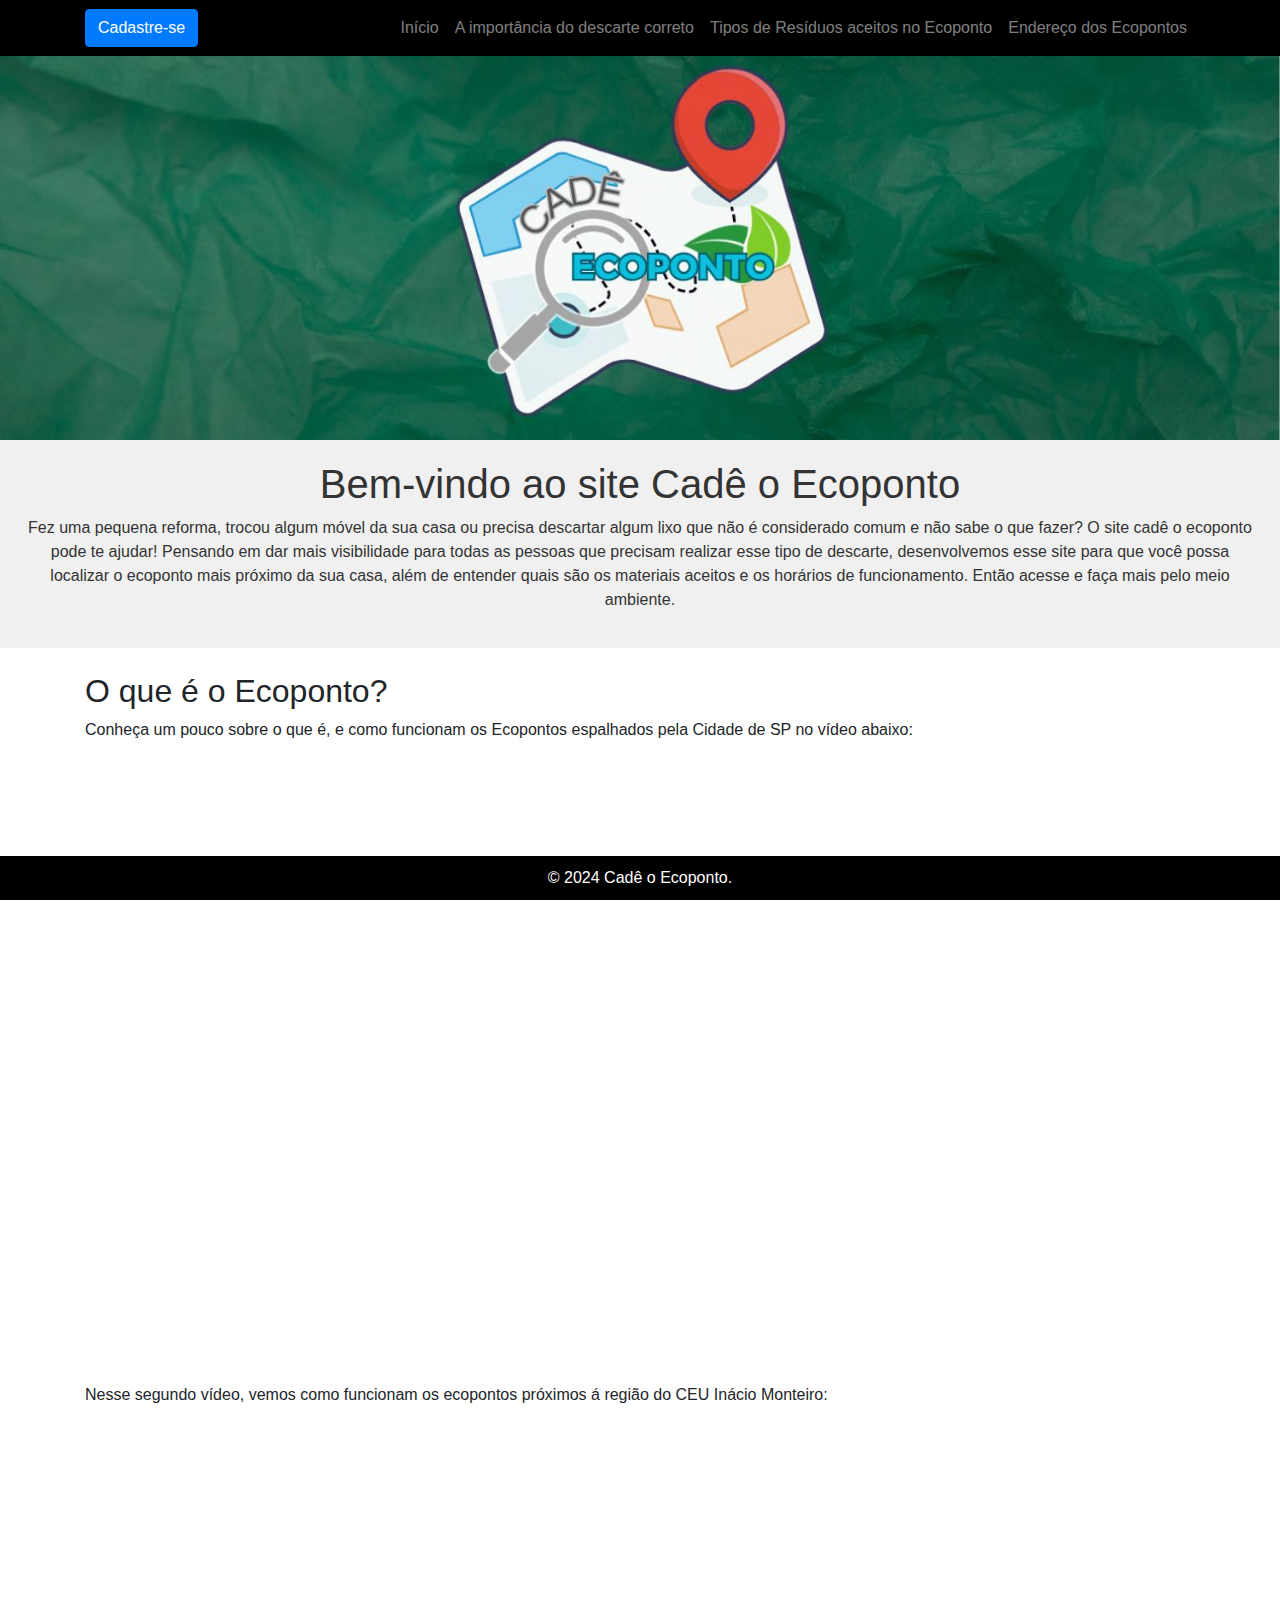
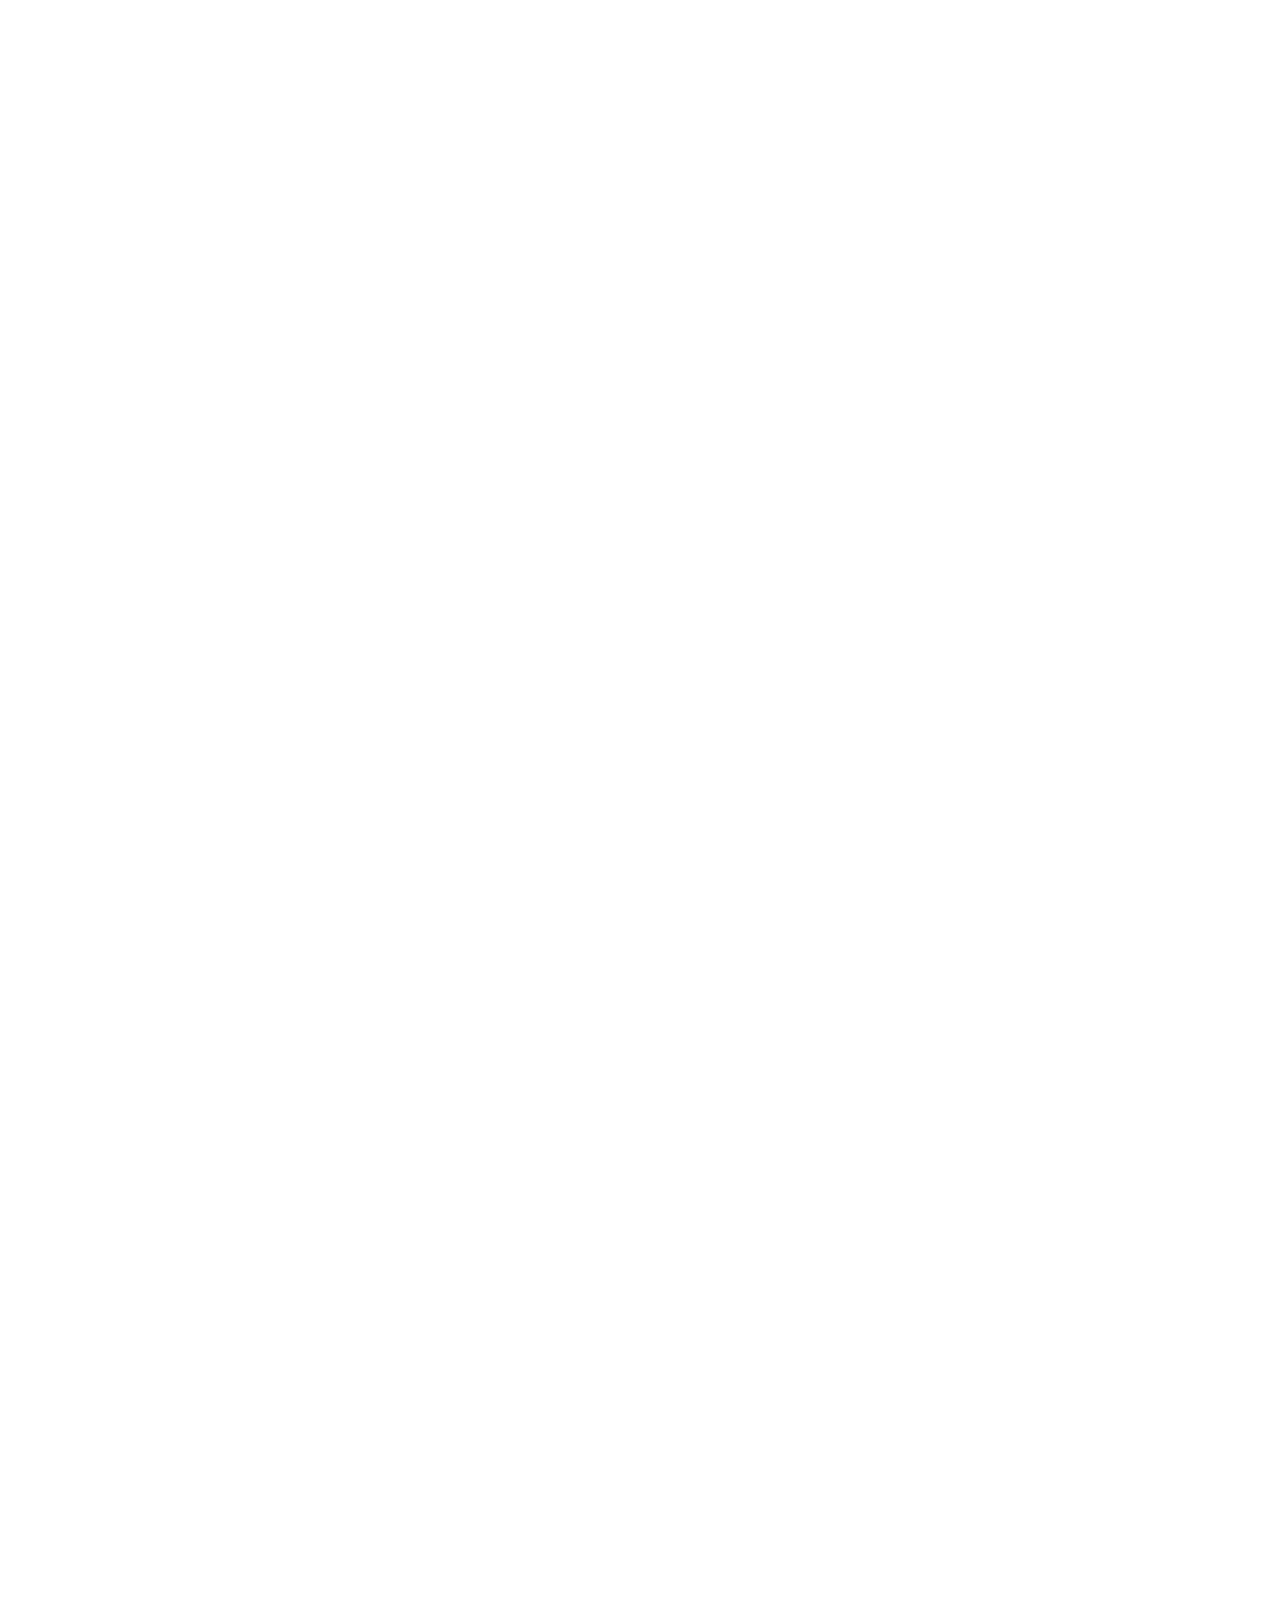
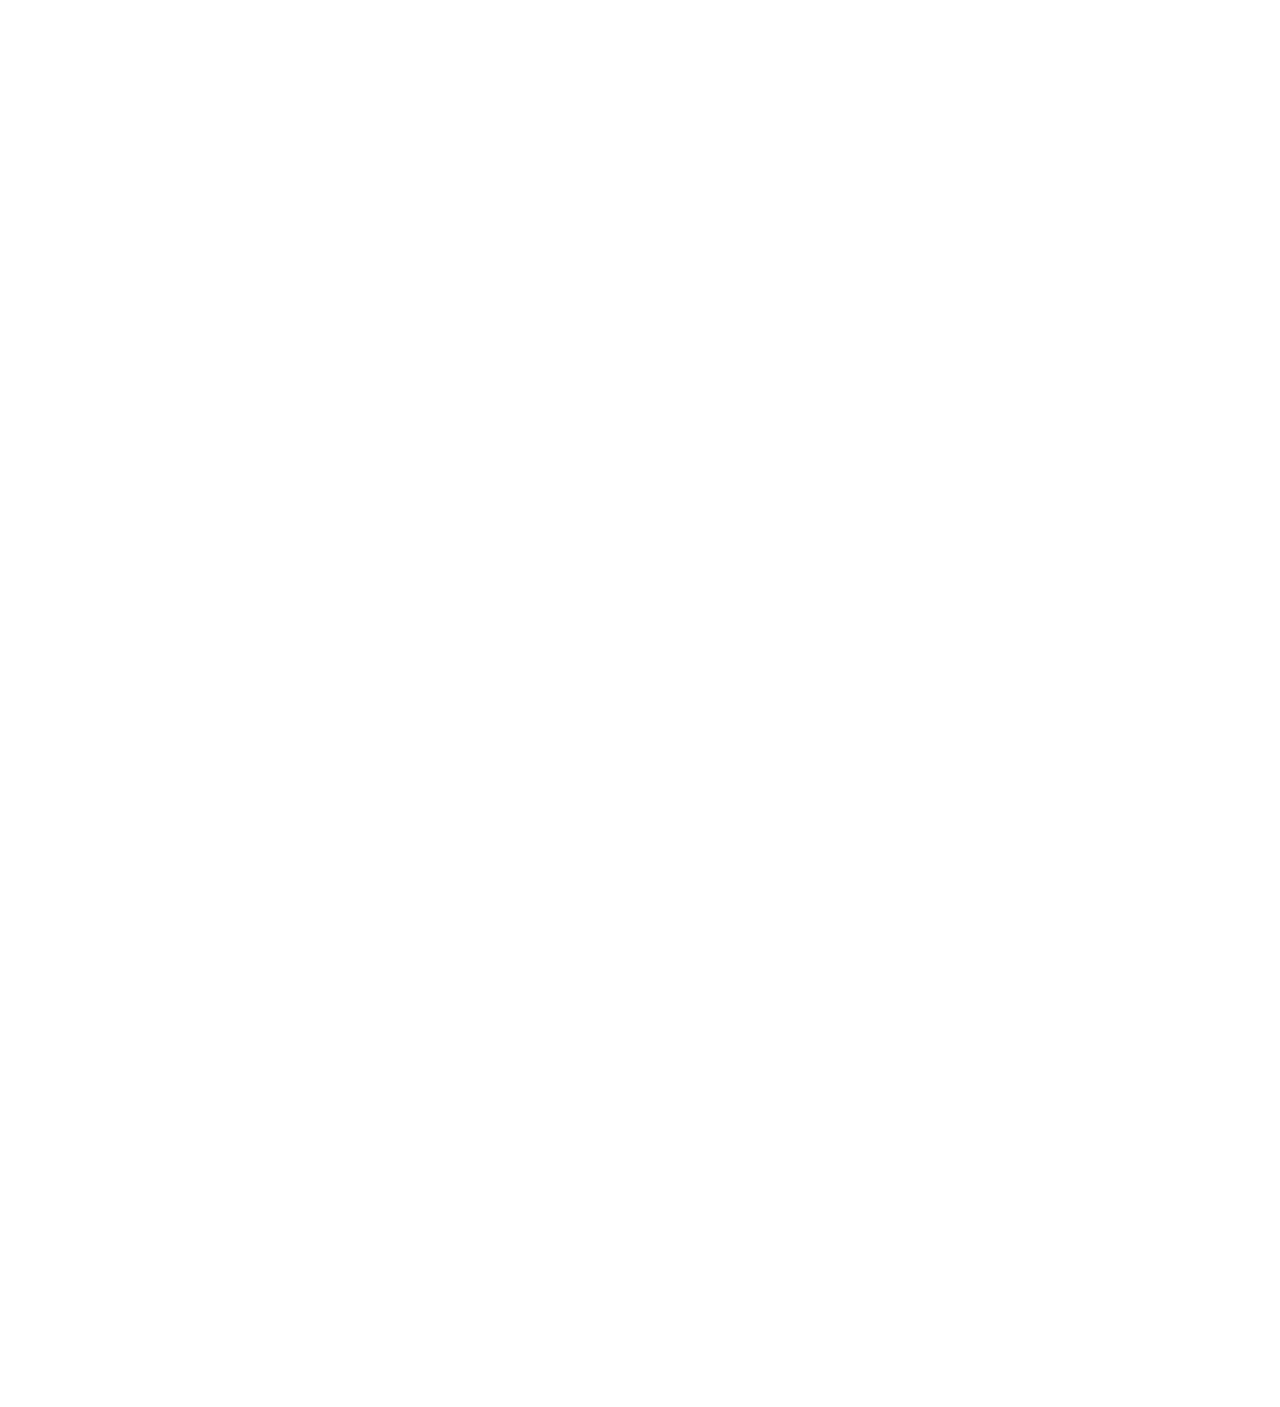
<file: index.html>
<!DOCTYPE html>
<html lang="pt-br">
<head>
    <meta charset="UTF-8">
    <meta name="viewport" content="width=device-width, initial-scale=1.0">
    <title>Cadê o Ecoponto</title>
    <!-- Bootstrap CSS -->
    <link rel="stylesheet" href="https://stackpath.bootstrapcdn.com/bootstrap/4.5.2/css/bootstrap.min.css">
    <link rel="stylesheet" href="style.css">
    <script src="https://code.jquery.com/jquery-3.6.0.min.js"></script>
    <style>
    @media only screen and (min-width: 768px) {
        #content-wrap {
            margin-bottom: 5rem;
        }
    }
    @media only screen and (max-width: 600px) {
        #content-wrap {
            margin-bottom: 1rem;
        }
    }
</style>
</head>
<body>
    <header style="background-color: black; color: white;">
        <nav class="navbar navbar-expand-lg navbar-dark">
            <div class="container">
                <a href="cadastro.html"><button id="inscreverBtn"
                        class="btn btn-primary ml-auto mr-2">Cadastre-se</button></a>
                <button class="navbar-toggler" type="button" data-toggle="collapse"
                    data-target="#navbarSupportedContent" aria-controls="navbarSupportedContent" aria-expanded="false"
                    aria-label="Toggle navigation">
                    <span class="navbar-toggler-icon"></span>
                </button>
                <div class="collapse navbar-collapse" id="navbarSupportedContent">
                    <ul class="navbar-nav ml-auto">
                        <li class="nav-item"><a class="nav-link" href="index.html">Início</a></li>
                        <li class="nav-item"><a class="nav-link" href="a_importancia_do_descarte_correto.html">A
                                importância do descarte correto</a></li>
                        <li class="nav-item"><a class="nav-link" href="tipos_de_Residuos_aceitos_no_Ecoponto.html">Tipos
                                de Resíduos aceitos no Ecoponto</a></li>
                        <li class="nav-item"><a class="nav-link" href="Endereco_dos_Ecopontos.html">Endereço dos
                                Ecopontos</a></li>
                    </ul>
                </div>
            </div>
        </nav>
    </header>
    <main class="main-content">
        <section class="carousel slide" data-ride="carousel">
            <!-- Conteúdo do carrossel -->
            <div class="carousel-inner" >
                <div class="carousel-item active">
                    <img src="imagens\banner 1.jpg"
                    alt="Banner 1" class="img-fluid">
                </div>
                <div class="carousel-item">
                    <img src="imagens\banner 2.jpg"
                    alt="Banner 2" class="img-fluid">
                </div>
                <div class="carousel-item">
                    <img src="imagens\banner 3.jpg"
                    alt="Banner 3" class="img-fluid">
                </div>
                <div class="carousel-item">
                    <img src="imagens\banner 4.jpg"
                    alt="Banner 4" class="img-fluid">
                </div>
            </div>
        </section>
        <section id="greeting" class="text-center">
            <!-- Conteúdo da saudação -->
            <h1>Bem-vindo ao site Cadê o Ecoponto</h1>
            <div>
            <p>Fez uma pequena reforma, trocou algum móvel da sua casa ou precisa descartar algum lixo que não é
                considerado comum e não sabe o que fazer?
                O site cadê o ecoponto pode te ajudar!
                Pensando em dar mais visibilidade para todas as pessoas que precisam realizar esse tipo de descarte,
                desenvolvemos esse site para que você possa localizar o ecoponto mais próximo da sua casa, além de
                entender quais são os materiais aceitos e os horários de funcionamento.
                Então acesse e faça mais pelo meio ambiente.</p>
            </div>
        </section>
        <div class="container">
            <h2 class="mt-4">O que é o Ecoponto?</h2>
            <p>Conheça um pouco sobre o que é, e como funcionam os Ecopontos espalhados pela Cidade de SP no vídeo
                abaixo:</p>
            <div class="embed-responsive embed-responsive-16by9">
                <iframe width="560" height="315" src="https://www.youtube.com/embed/qDLXRLqbjoA?si=mfwx0MCdvGoZeAEh"
                    title="YouTube video player" frameborder="0"
                    allow="accelerometer; autoplay; clipboard-write; encrypted-media; gyroscope; picture-in-picture; web-share"
                    referrerpolicy="strict-origin-when-cross-origin" allowfullscreen></iframe>
            </div>
            <p>Nesse segundo vídeo, vemos como funcionam os ecopontos próximos á região do CEU Inácio Monteiro:</p>
            <div class="embed-responsive embed-responsive-16by9">
                <iframe width="560" height="315" src="https://www.youtube.com/embed/1eZK_JkB4zo?si=kRwIAIYnZUvnXaVC"
                    title="YouTube video player" frameborder="0"
                    allow="accelerometer; autoplay; clipboard-write; encrypted-media; gyroscope; picture-in-picture; web-share"
                    referrerpolicy="strict-origin-when-cross-origin" allowfullscreen></iframe>
            </div>
            <div class="container">
            </div>
        </div>
    </main>
    <footer style="background-color: black; color: white; text-align: center; padding: 10px; position: fixed; bottom: 0; width: 100%;">
        &copy; 2024 Cadê o Ecoponto.
    </footer>
    <!-- Bootstrap JS and Custom JS -->
    <script src="https://code.jquery.com/jquery-3.5.1.slim.min.js"></script>
    <script src="https://cdn.jsdelivr.net/npm/@popperjs/core@2.9.3/dist/umd/popper.min.js"></script>
    <script src="https://stackpath.bootstrapcdn.com/bootstrap/4.5.2/js/bootstrap.min.js"></script>
    <script src="script.js"></script>
    <script>
        document.getElementById('inscreverBtn').addEventListener('click', function () {
            document.getElementById('formularioInscricao').style.display = 'block';
        });
    </script>
</body>
</html>
</file>
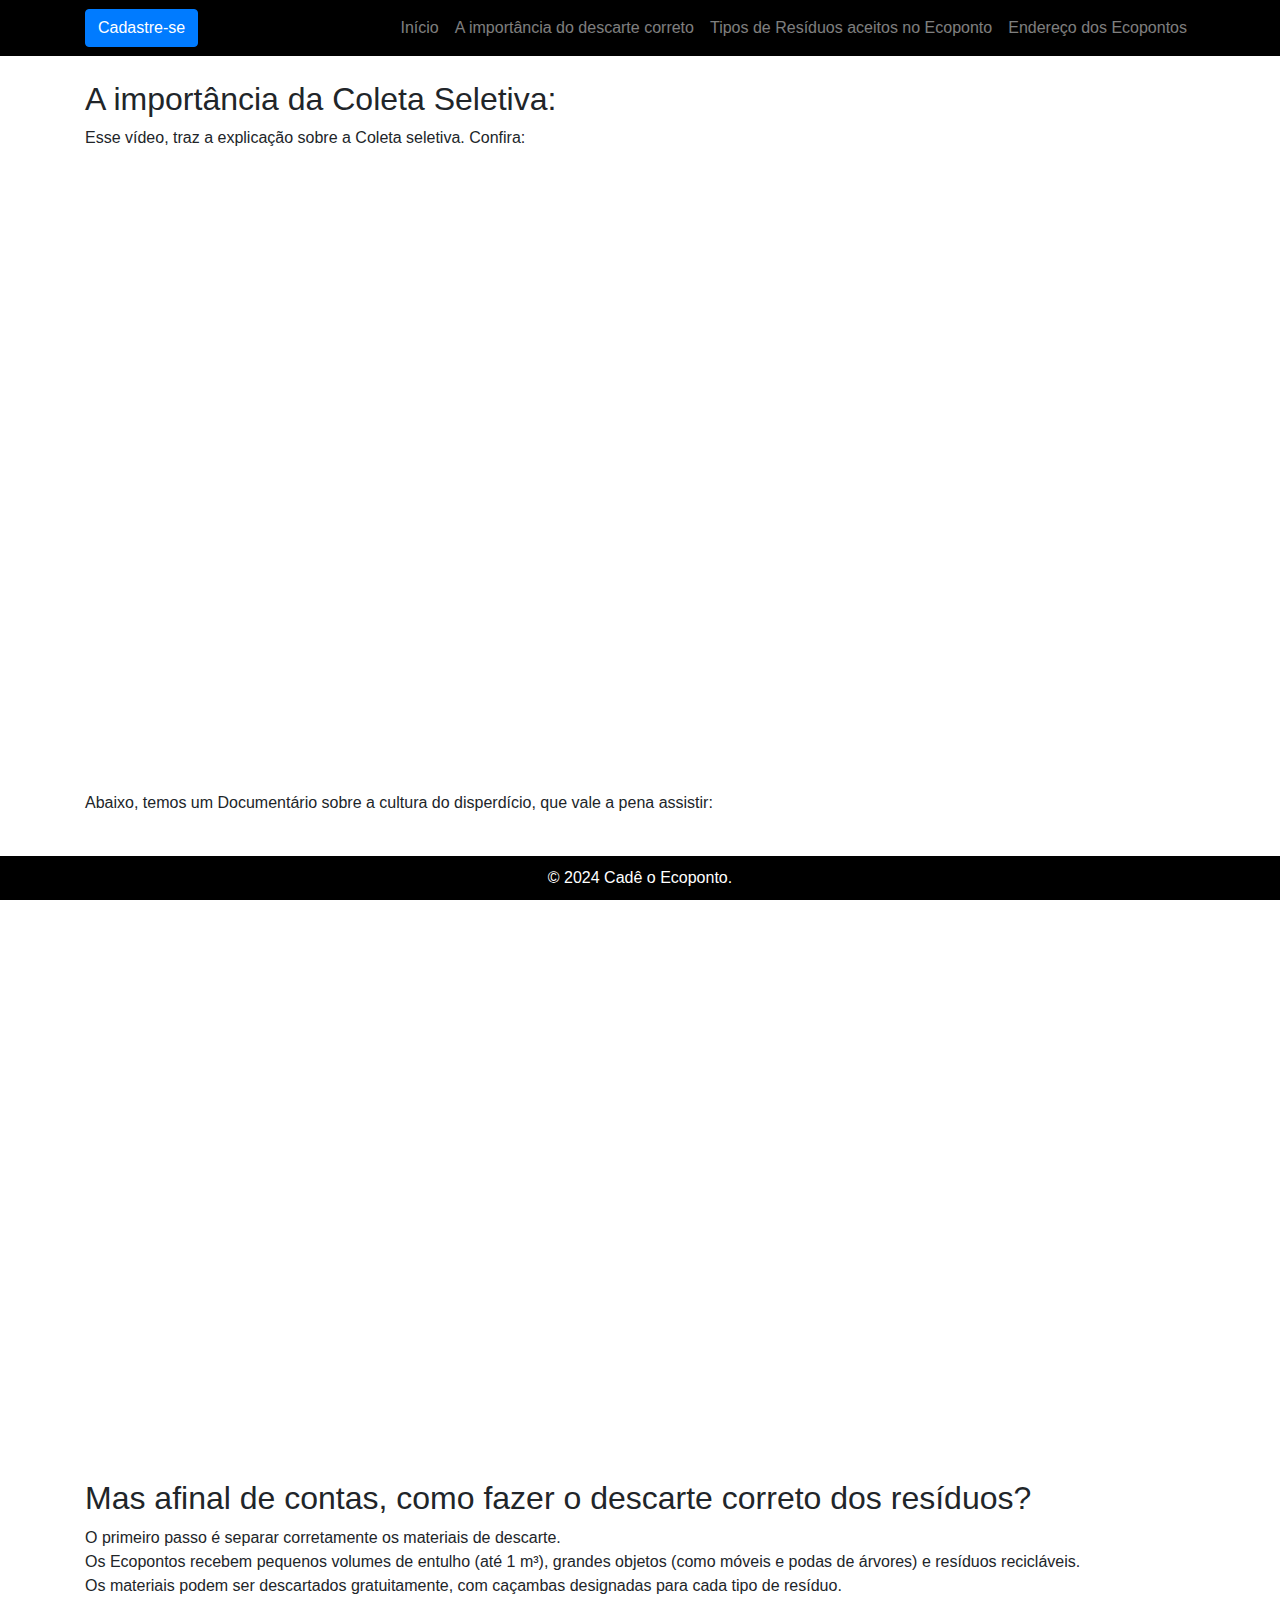
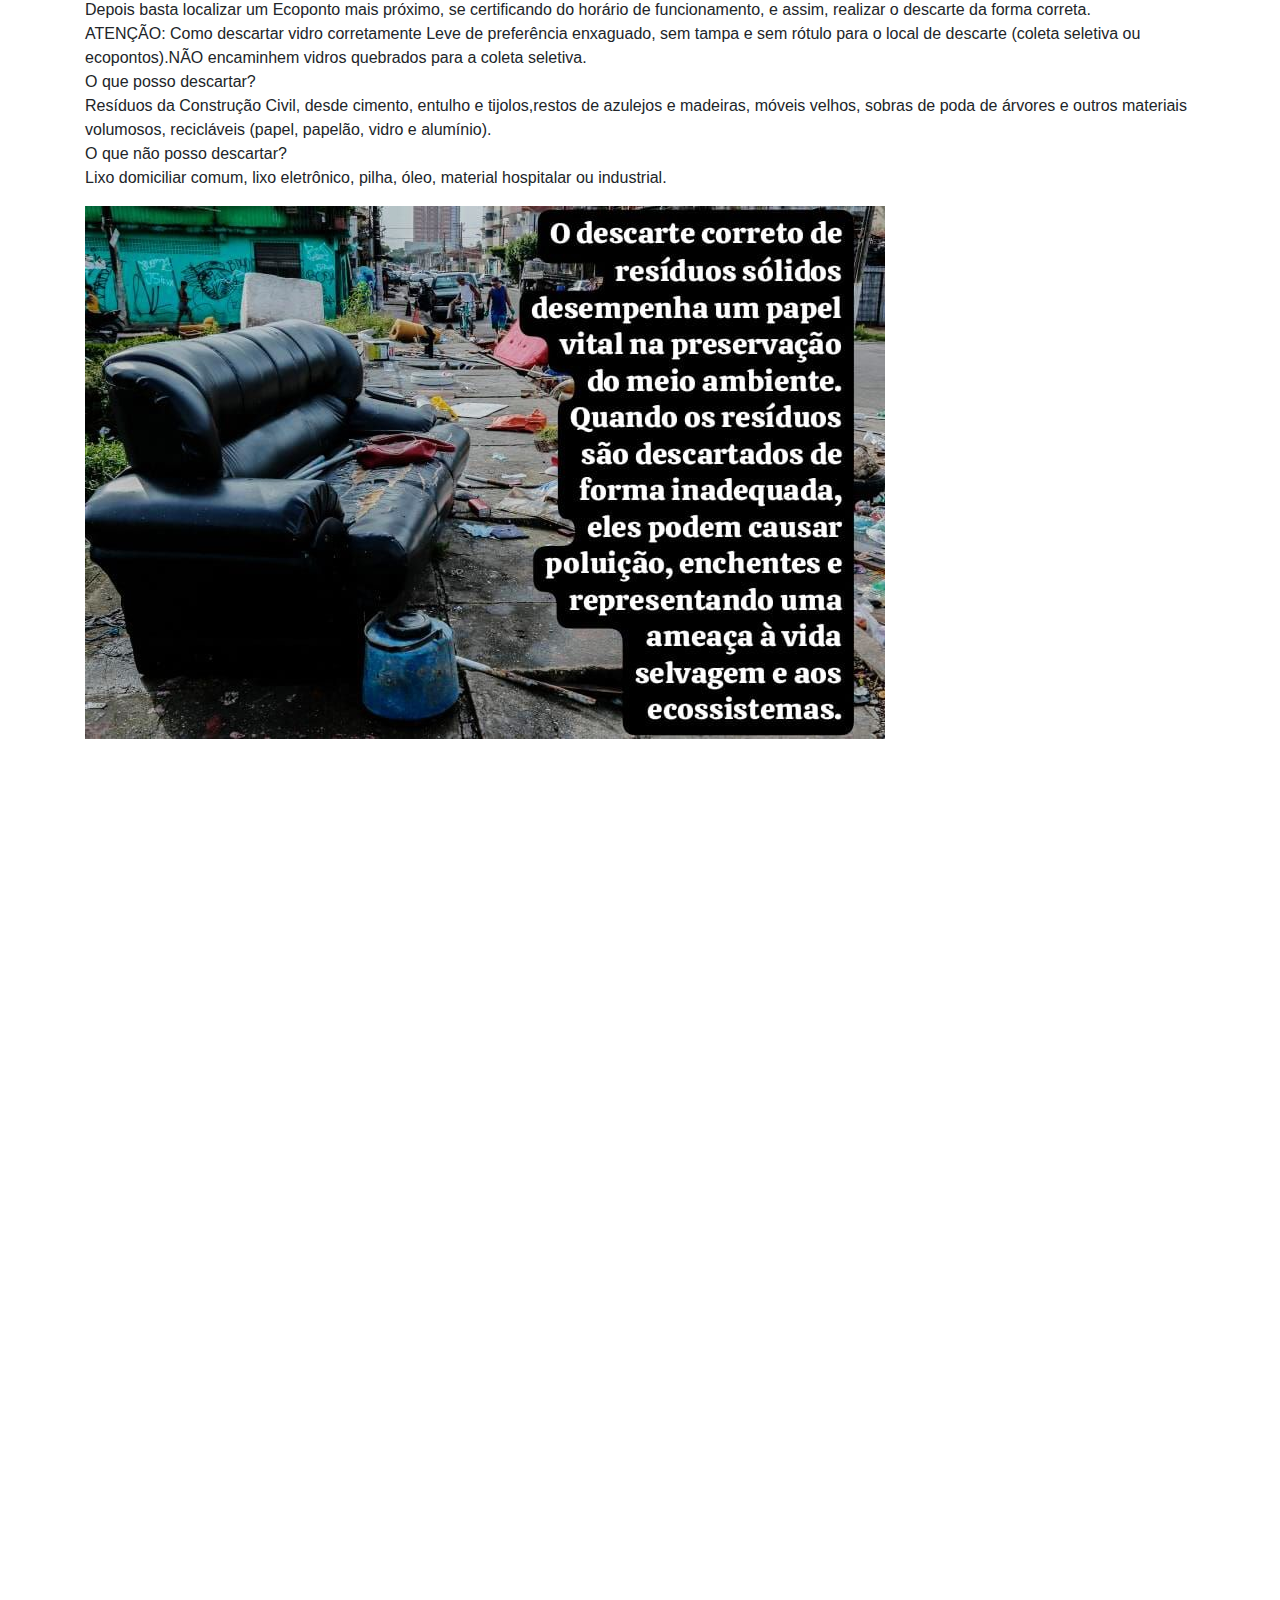
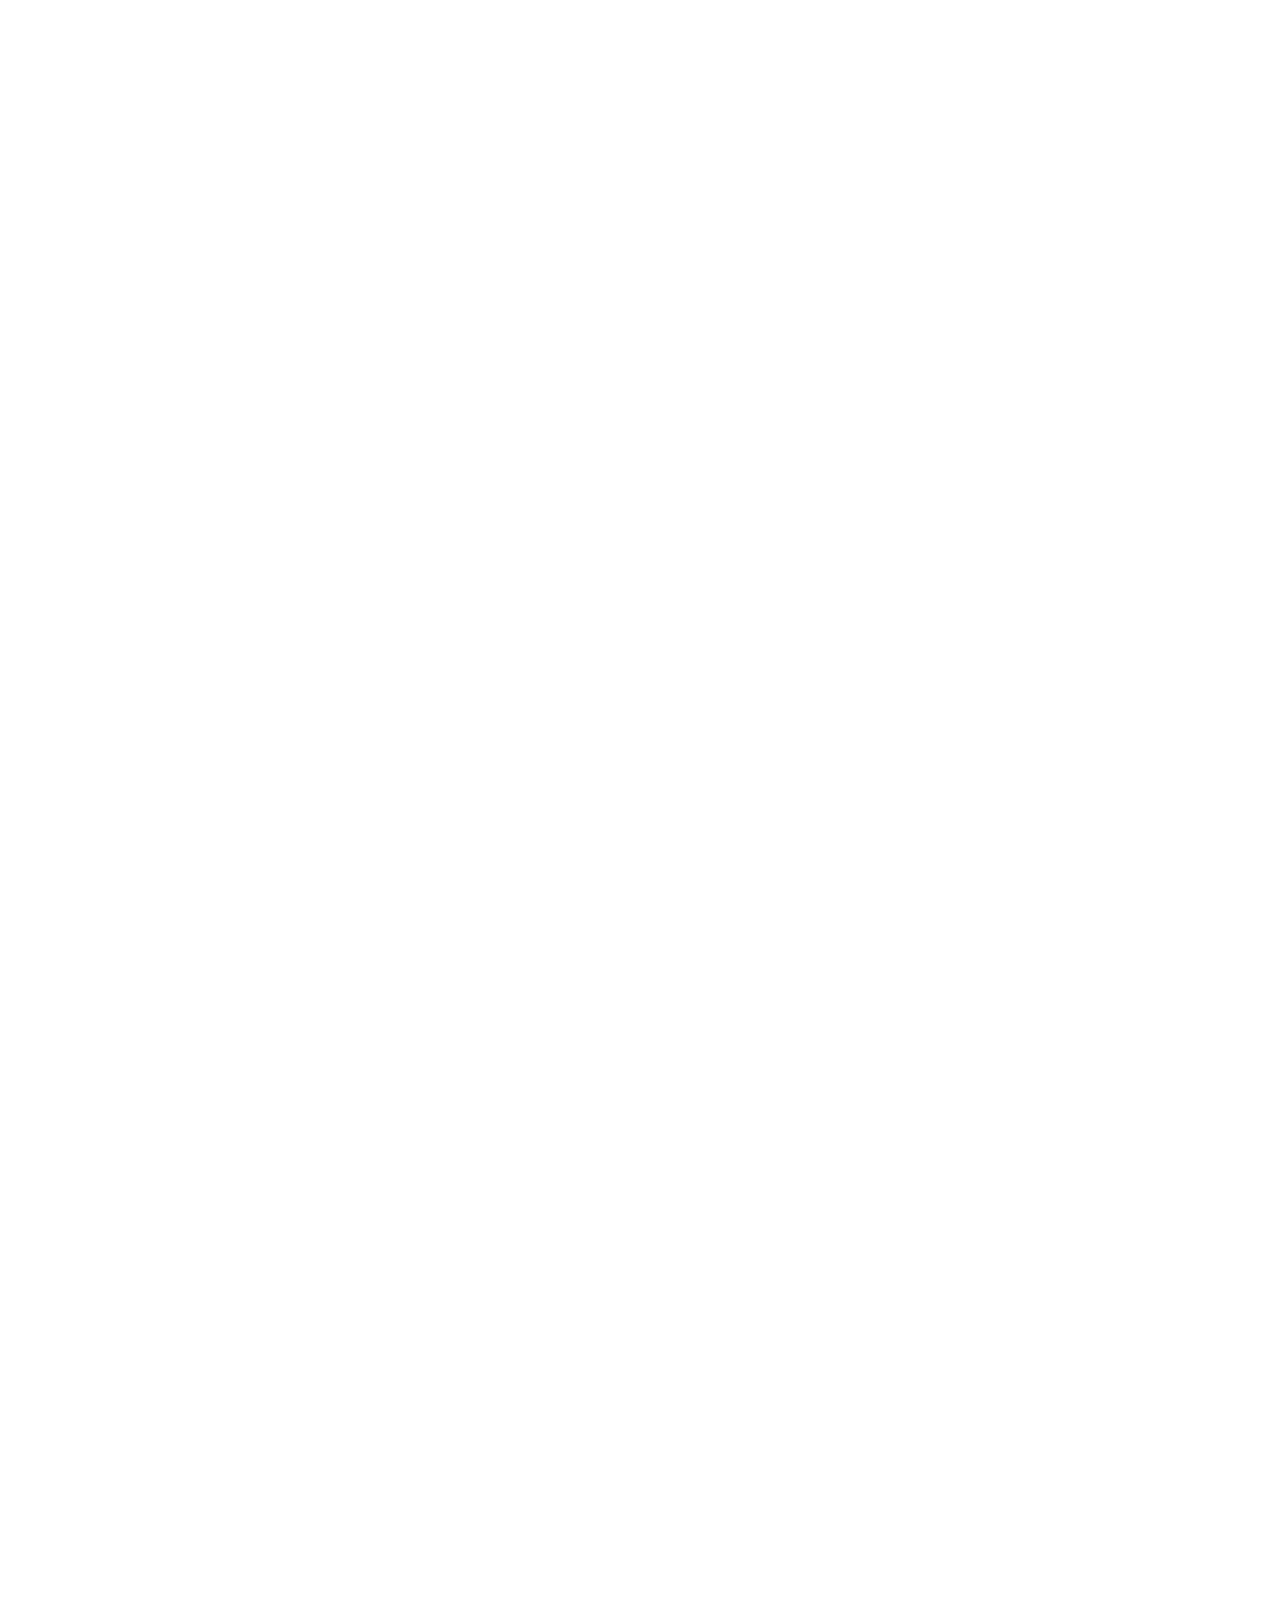
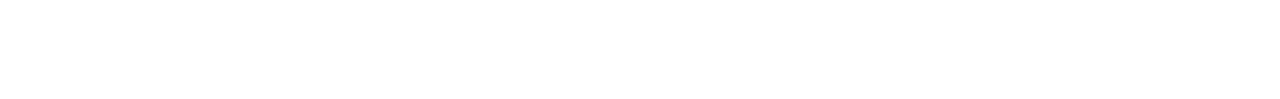
<file: a_importancia_do_descarte_correto.html>
<!DOCTYPE html>
<html lang="pt-br">
<head>
    <meta charset="UTF-8">
    <meta name="viewport" content="width=device-width, initial-scale=1">
    <title>A Importância do Descarte Correto</title>
    <!-- Bootstrap CSS -->
    <link rel="stylesheet" href="https://stackpath.bootstrapcdn.com/bootstrap/4.5.2/css/bootstrap.min.css">
    <link rel="stylesheet" href="style.css">
    <style>
        body {
            display: flex;
            flex-direction: column;
            min-height: 100vh;
        }
        main {
            flex: 1;
        }
        footer {
            background-color: black;
            color: white;
            text-align: center;
            padding: 10px;
            position: fixed;
            bottom: 0;
            width: 100%;
        }
        img {
            max-width: 100%;
            height: auto;
        }
        /* Media Queries para ajustar tamanhos de imagem */
        @media (max-width: 768px) {
            img {
                max-width: 80%;
            }
        }
    </style>
</head>
<body>
    <header style="background-color: black; color: white;">
        <nav class="navbar navbar-expand-lg navbar-dark">
            <div class="container">
                <button id="inscreverBtn" class="btn btn-primary ml-auto mr-2" onclick="window.location.href = 'cadastro.html';">Cadastre-se</button>
                <button class="navbar-toggler" type="button" data-toggle="collapse"
                    data-target="#navbarSupportedContent" aria-controls="navbarSupportedContent"
                    aria-expanded="false" aria-label="Toggle navigation">
                    <span class="navbar-toggler-icon"></span>
                </button>
                <div class="collapse navbar-collapse" id="navbarSupportedContent">
                    <ul class="navbar-nav ml-auto">
                        <li class="nav-item"><a class="nav-link" href="index.html">Início</a></li>
                        <li class="nav-item"><a class="nav-link" href="a_importancia_do_descarte_correto.html">A
                                importância do descarte correto</a></li>
                        <li class="nav-item"><a class="nav-link"
                                href="tipos_de_Residuos_aceitos_no_Ecoponto.html">Tipos de Resíduos aceitos no Ecoponto</a></li>
                        <li class="nav-item"><a class="nav-link" href="Endereco_dos_Ecopontos.html">Endereço dos Ecopontos</a></li>
                    </ul>
                </div>
            </div>
        </nav>
    </header>
    <main class="main-content">
        <section>
            <div class="container">
                <h2 class="mt-4">A importância da Coleta Seletiva:</h2>
                <p>Esse vídeo, traz a explicação sobre a Coleta seletiva. Confira:</p>
                <div class="embed-responsive embed-responsive-16by9">
                    <iframe class="embed-responsive-item" src=
                    "https://www.youtube.com/embed/bbRv3j08m1A?si=tq06ulEa-839qgGz" title="YouTube video player" 
                    frameborder="0" allow="accelerometer; autoplay; clipboard-write; encrypted-media; gyroscope; 
                    picture-in-picture; web-share" referrerpolicy="strict-origin-when-cross-origin" allowfullscreen>
                    </iframe>
                </div>
                <p>Abaixo, temos um Documentário sobre a cultura do disperdício, que vale a pena assistir:</p>
                <div class="embed-responsive embed-responsive-16by9">
                    <iframe class="embed-responsive-item" <iframe width="560" height="315" 
                    src="https://www.youtube.com/embed/EDBEDtGH-8k?si=Y4uZgbPr0JK3KGzq" title="YouTube video player" 
                    frameborder="0" allow="accelerometer; autoplay; clipboard-write; encrypted-media; gyroscope; 
                    picture-in-picture; web-share" referrerpolicy="strict-origin-when-cross-origin" allowfullscreen>
                    </iframe>
                </div>
                <h2 class="mt-4">Mas afinal de contas, como fazer o descarte correto dos resíduos?</h2>
                <p>O primeiro passo é separar corretamente os materiais de descarte.</br> Os Ecopontos recebem pequenos volumes de entulho (até 1 m³), grandes objetos (como móveis e podas de árvores) e resíduos recicláveis. </br>Os materiais podem ser descartados gratuitamente, com caçambas designadas para cada tipo de resíduo.</br>
                Depois basta localizar um Ecoponto mais próximo, se certificando do horário de funcionamento, e assim, realizar o descarte da forma correta.</br>
                ATENÇÃO: Como descartar vidro corretamente
                Leve de preferência enxaguado, sem tampa e sem rótulo para o local de descarte (coleta seletiva ou ecopontos).NÃO encaminhem vidros quebrados para a coleta seletiva.</br>
                O que posso descartar? </br>Resíduos da Construção Civil, desde cimento, entulho e tijolos,restos de azulejos e madeiras, móveis velhos, sobras de poda de árvores e outros materiais volumosos, recicláveis (papel, papelão, vidro e alumínio).
                <br>O que não posso descartar?</br> Lixo domiciliar comum, lixo eletrônico, pilha, óleo, material hospitalar ou industrial.</br></p>
                <img src="imagens\imagem1.jpg" alt="Imagem 1">
                
            </div>
        </section>
    </main>
    <footer style="background-color: black; color: white; text-align: center; padding: 10px; position: fixed; bottom: 0; width: 100%;">
        &copy; 2024 Cadê o Ecoponto.
    </footer>
    <!-- Bootstrap JS and Custom JS -->
    <script src="https://code.jquery.com/jquery-3.5.1.slim.min.js"></script>
    <script src="https://cdn.jsdelivr.net/npm/@popperjs/core@2.9.3/dist/umd/popper.min.js"></script>
    <script src="https://stackpath.bootstrapcdn.com/bootstrap/4.5.2/js/bootstrap.min.js"></script>
    <script src="script.js"></script>
    <script>
        document.getElementById('inscreverBtn').addEventListener('click', function () {
            document.getElementById('formularioInscricao').style.display = 'block';
        });
    </script>
</body>
</html>
</file>
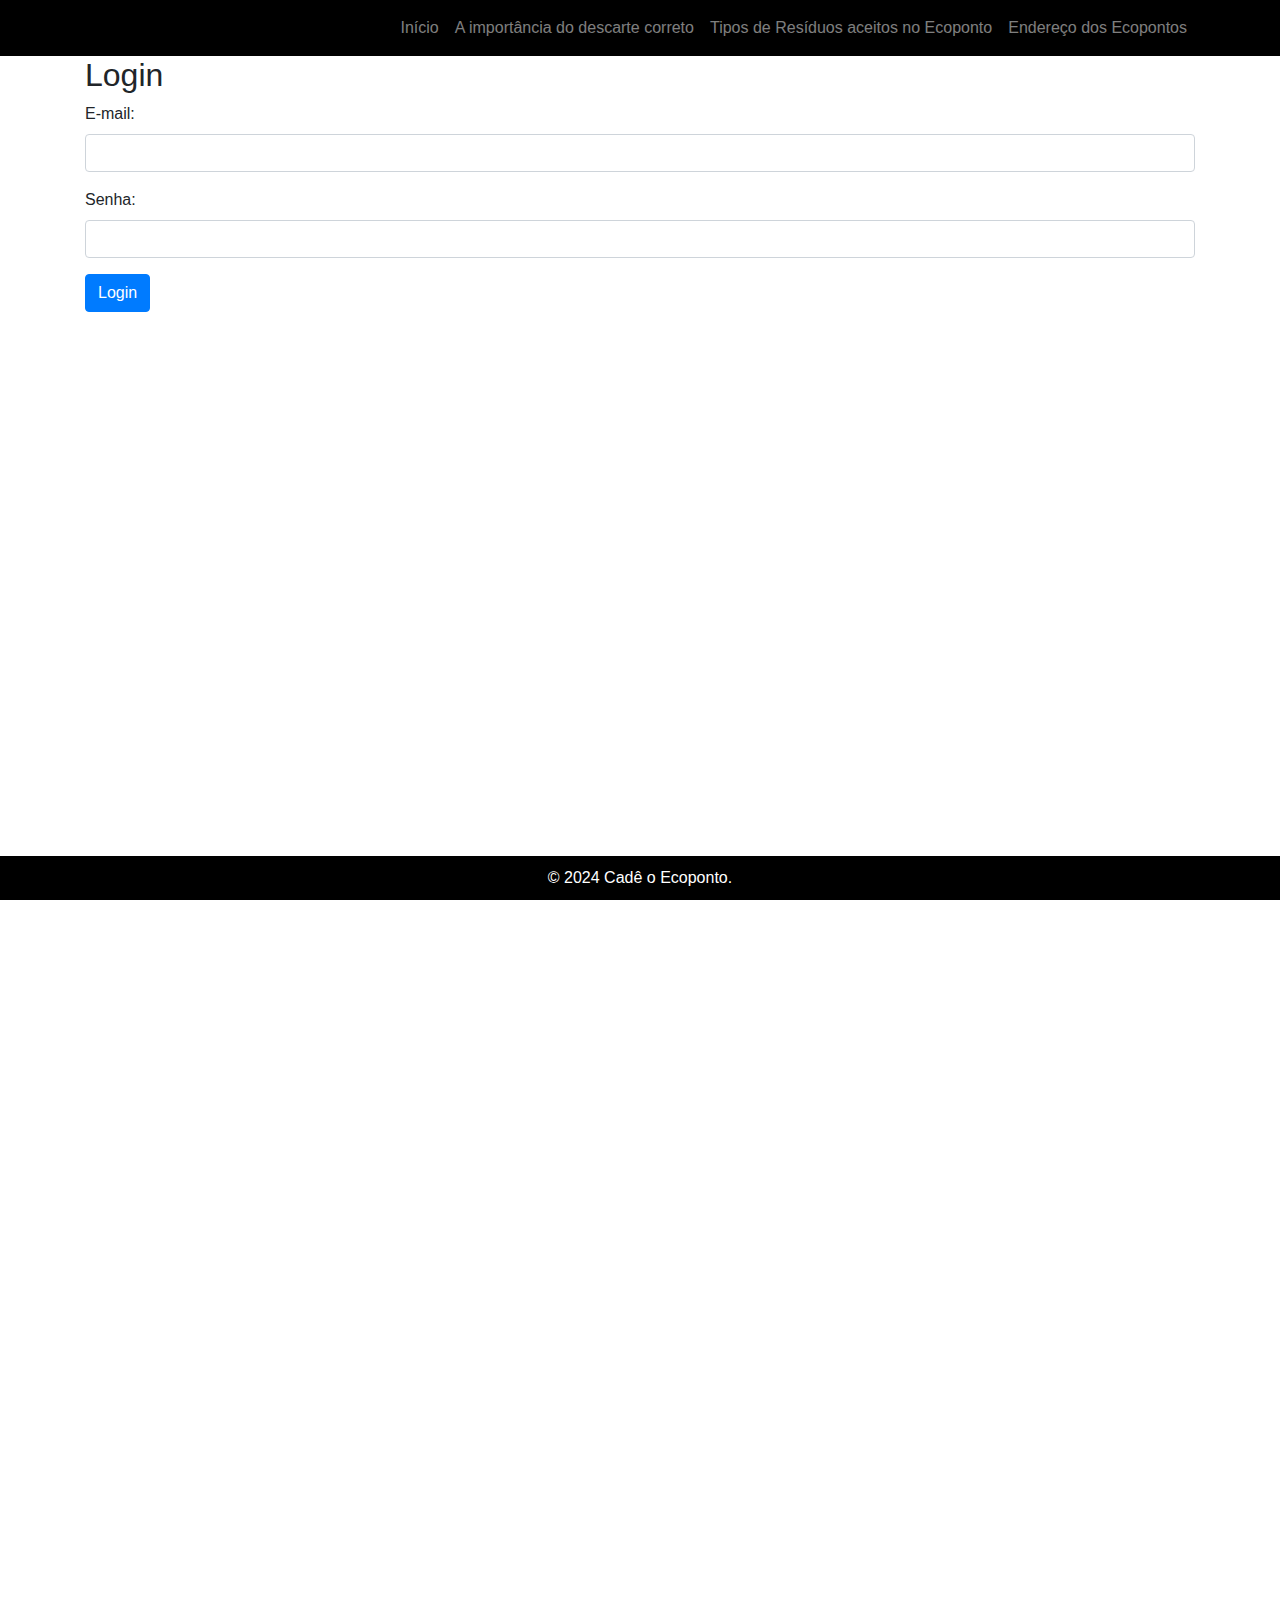
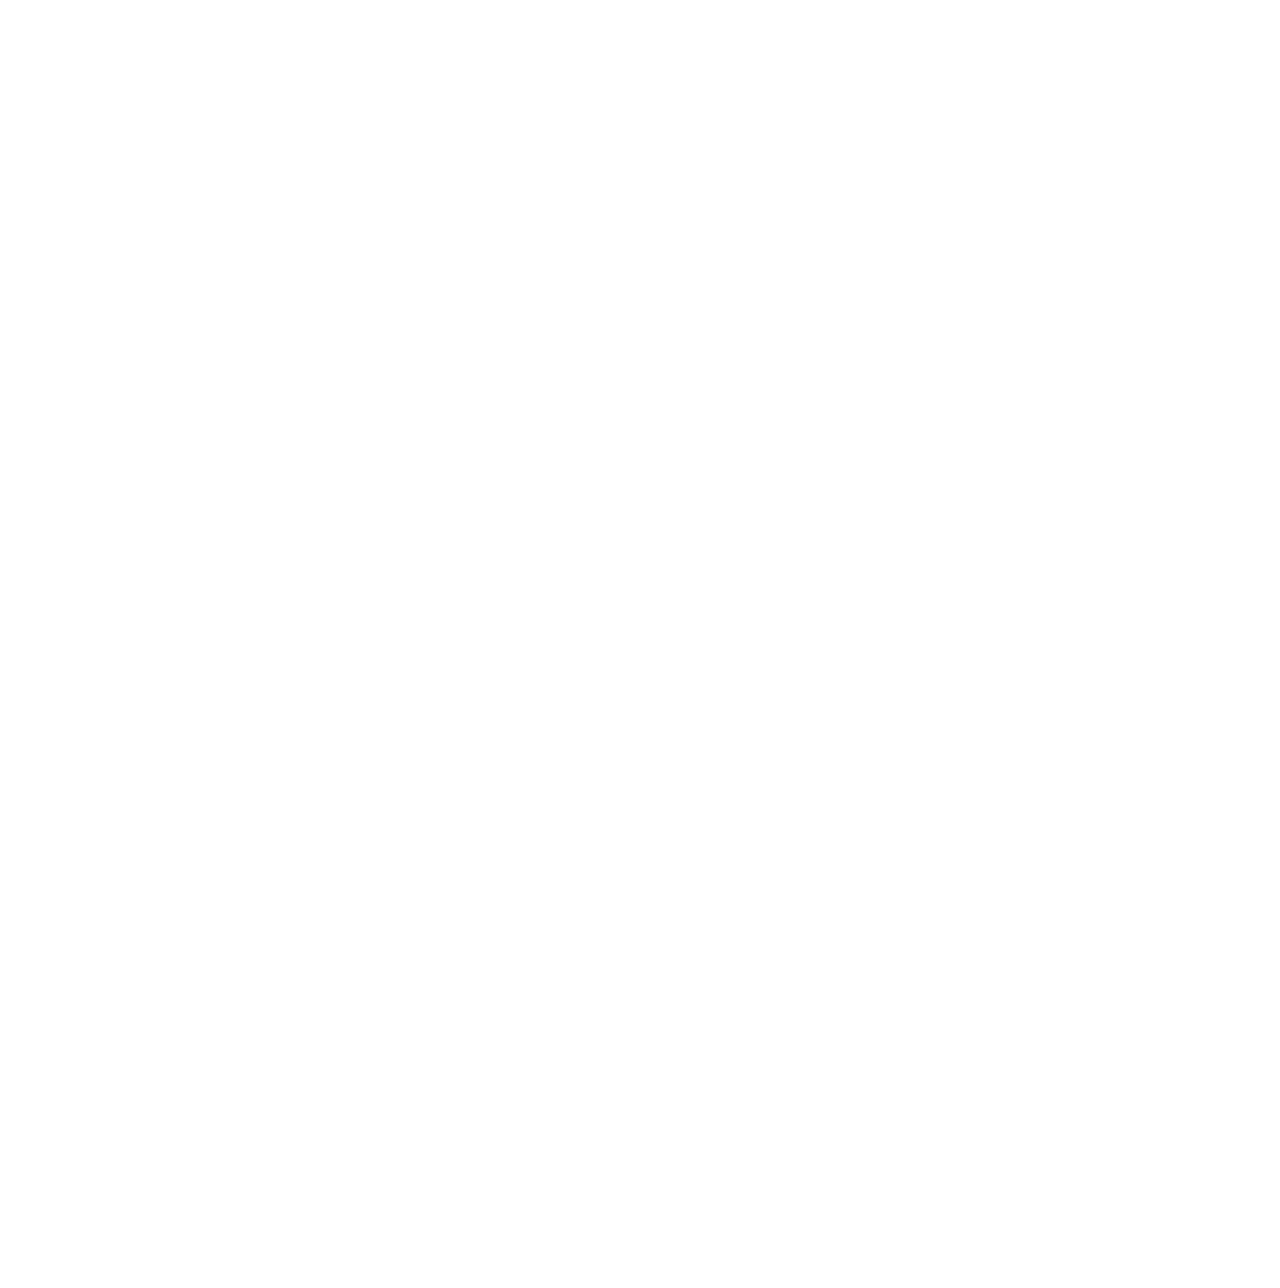
<file: login.html>
<!DOCTYPE html>
<html lang="pt-br">
<head>
    <meta charset="UTF-8">
    <meta name="viewport" content="width=device-width, initial-scale=1.0">
    <title>Login - Cadê o Ecoponto</title>
    <link rel="stylesheet" href="https://stackpath.bootstrapcdn.com/bootstrap/4.5.2/css/bootstrap.min.css">
    <link rel="stylesheet" href="style.css">
</head>
<body>
    <header style="background-color: black; color: white;">
      <header style="background-color: black; color: white;">
        <nav class="navbar navbar-expand-lg navbar-dark">
            <div class="container">
                <button class="navbar-toggler" type="button" data-toggle="collapse" data-target="#navbarSupportedContent" aria-controls="navbarSupportedContent" aria-expanded="false" aria-label="Toggle navigation">
                    <span class="navbar-toggler-icon"></span>
                </button>
                <div class="collapse navbar-collapse" id="navbarSupportedContent">
                    <ul class="navbar-nav ml-auto">
                        <li class="nav-item"><a class="nav-link" href="index.html">Início</a></li>
                        <li class="nav-item"><a class="nav-link" href="a_importancia_do_descarte_correto.html">A importância do descarte correto</a></li>
                        <li class="nav-item"><a class="nav-link" href="tipos_de_Residuos_aceitos_no_Ecoponto.html">Tipos de Resíduos aceitos no Ecoponto</a></li>
                        <li class="nav-item"><a class="nav-link" href="Endereco_dos_Ecopontos.html">Endereço dos Ecopontos</a></li>
                    </ul>
                </div>
            </div>
        </nav>
      </header>
    </header>
    <main class="main-content">
        <section class="container">
            <h2>Login</h2>
            <form id="loginForm">
                <div class="form-group">
                    <label for="email">E-mail:</label>
                    <input type="email" class="form-control" id="email" required>
                </div>
                <div class="form-group">
                    <label for="password">Senha:</label>
                    <input type="password" class="form-control" id="password" required>
                </div>
                <button type="submit" class="btn btn-primary">Login</button>
            </form>
            <p id="loginMessage"></p>
        </section>
    </main>
    
    <footer style="background-color: black; color: white; text-align: center; padding: 10px; position: fixed; bottom: 0; width: 100%;">
        &copy; 2024 Cadê o Ecoponto.
    </footer>
    <script src="https://code.jquery.com/jquery-3.5.1.slim.min.js"></script>
    <script src="https://cdn.jsdelivr.net/npm/@popperjs/core@2.9.3/dist/umd/popper.min.js"></script>
    <script src="https://stackpath.bootstrapcdn.com/bootstrap/4.5.2/js/bootstrap.min.js"></script>
    <script src="script.js"></script>
</body>
</html>
</file>
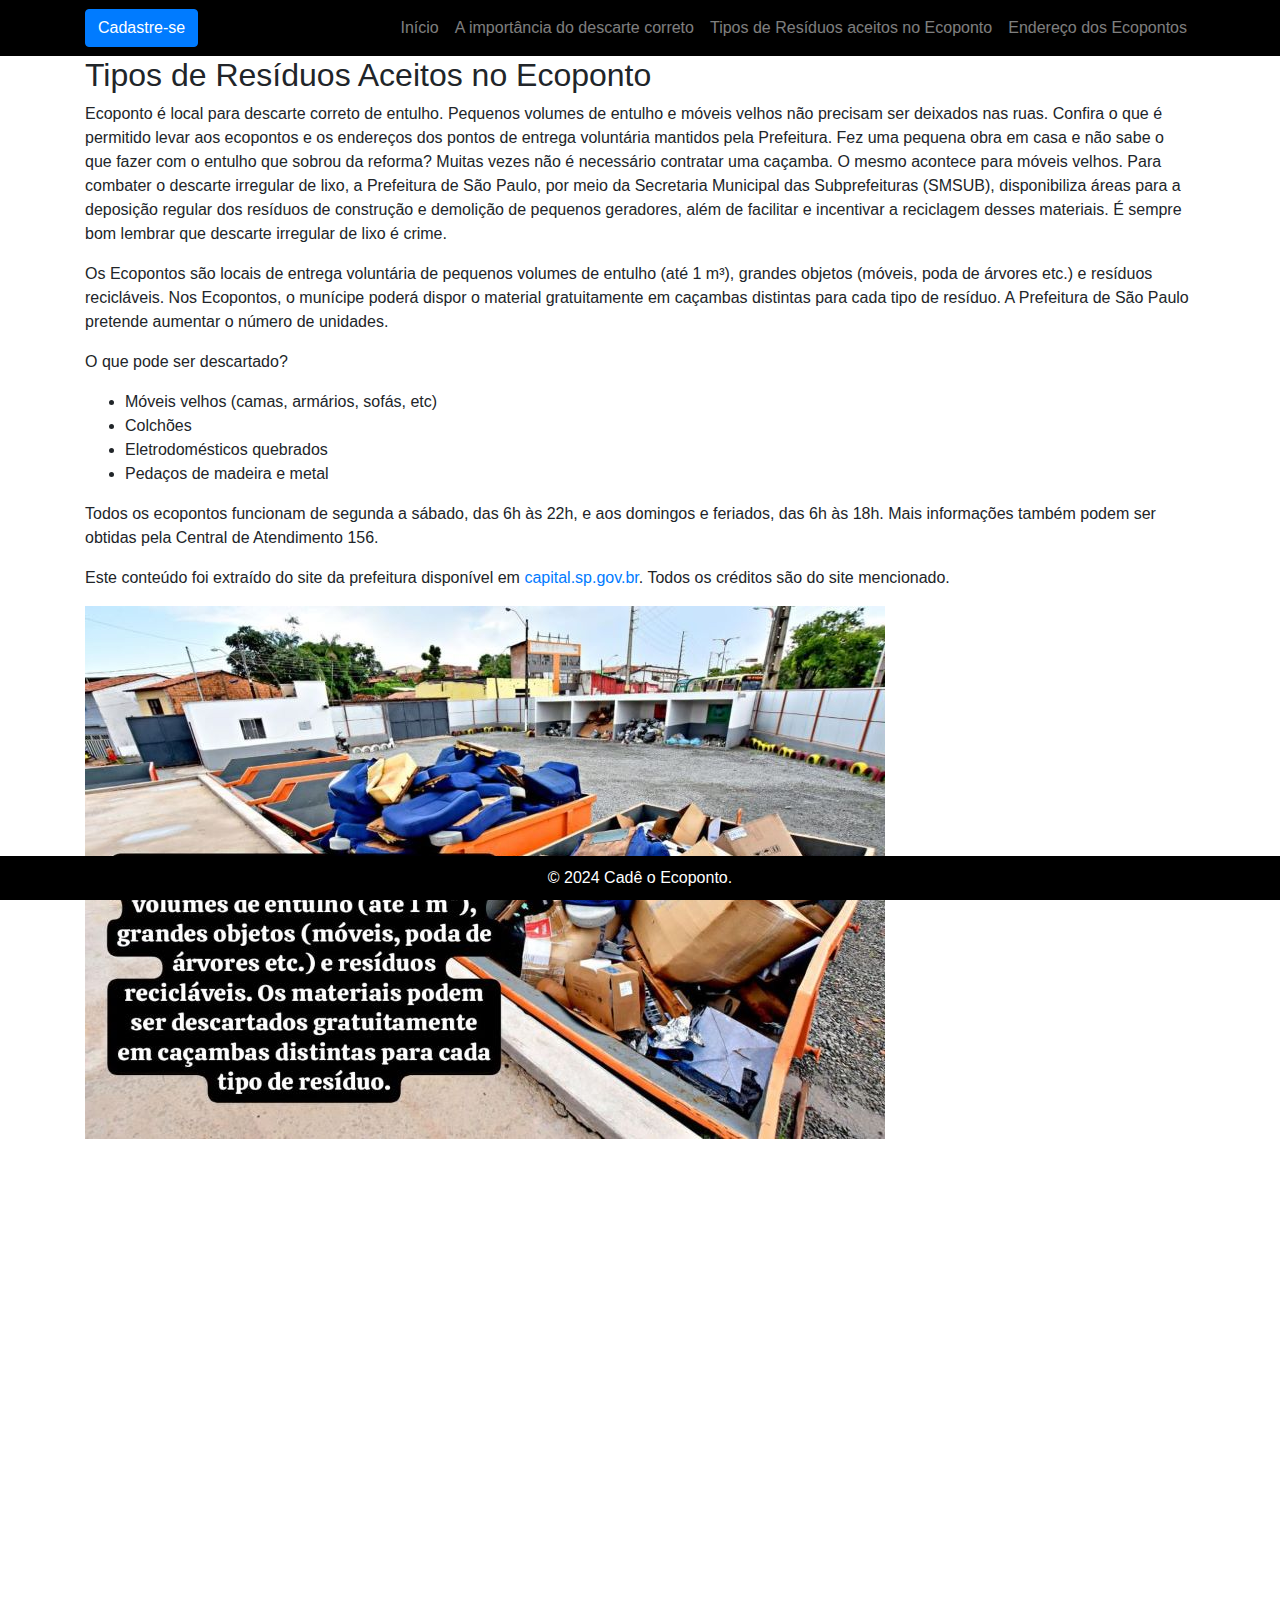
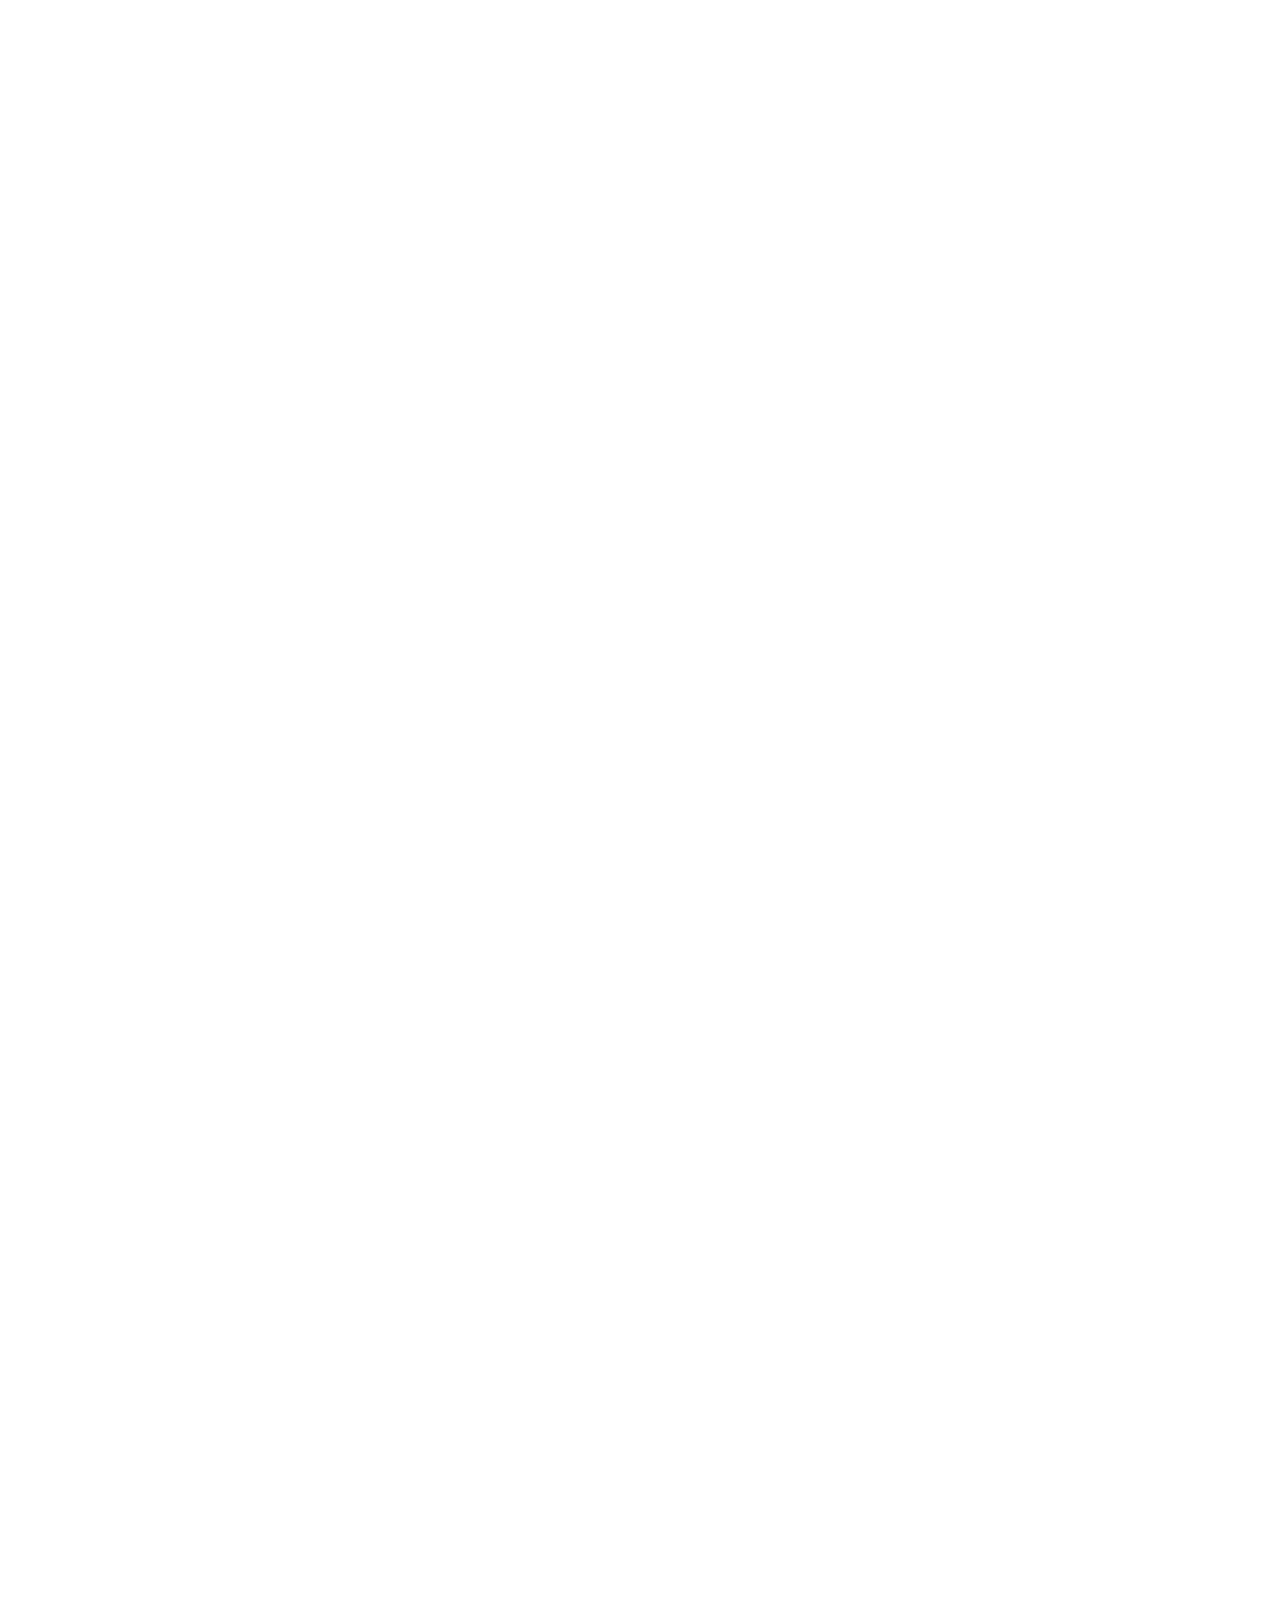
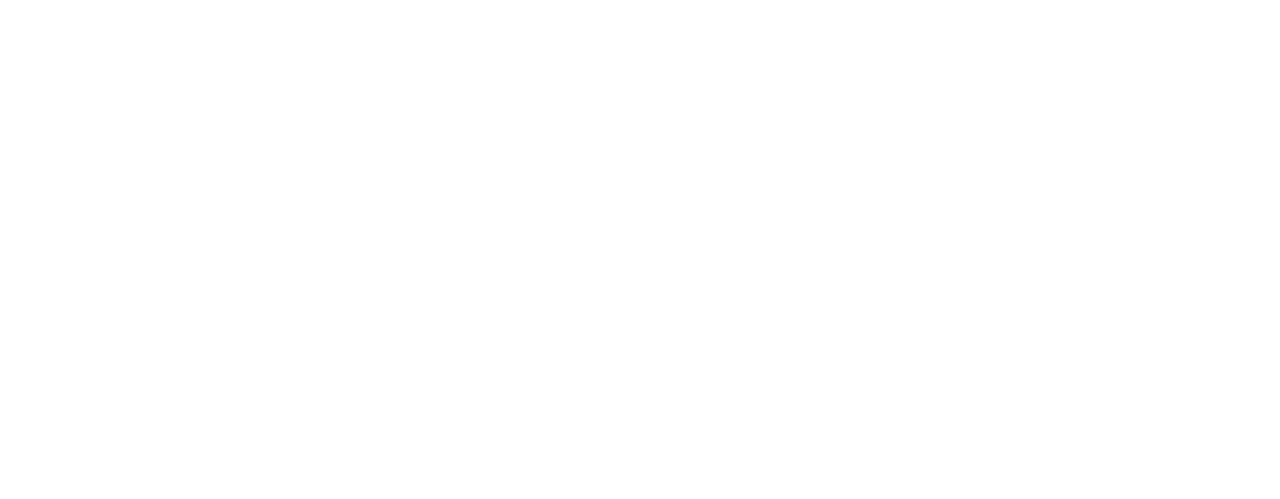
<file: tipos_de_Residuos_aceitos_no_Ecoponto.html>
<!DOCTYPE html>
<html lang="pt-br">

<head>
    <meta charset="UTF-8">
    <meta name="viewport" content="width=device-width, initial-scale=1.0">
    <title>Tipos de Resíduos Aceitos no Ecoponto</title>
    <!-- Bootstrap CSS -->
    <link rel="stylesheet" href="https://stackpath.bootstrapcdn.com/bootstrap/4.5.2/css/bootstrap.min.css">
    <link rel="stylesheet" href="style.css">
</head>

<body>
    <header style="background-color: black; color: white;">
        <nav class="navbar navbar-expand-lg navbar-dark">
            <div class="container">
                <a href="cadastro.html"><button id="inscreverBtn"
                        class="btn btn-primary ml-auto mr-2">Cadastre-se</button>
                    <button class="navbar-toggler" type="button" data-toggle="collapse"
                        data-target="#navbarSupportedContent" aria-controls="navbarSupportedContent"
                        aria-expanded="false" aria-label="Toggle navigation">
                        <span class="navbar-toggler-icon"></span>
                    </button>
                    <div class="collapse navbar-collapse" id="navbarSupportedContent">
                        <ul class="navbar-nav ml-auto">
                            <li class="nav-item"><a class="nav-link" href="index.html">Início</a></li>
                            <li class="nav-item"><a class="nav-link" href="a_importancia_do_descarte_correto.html">A
                                    importância do descarte correto</a></li>
                            <li class="nav-item"><a class="nav-link"
                                    href="tipos_de_Residuos_aceitos_no_Ecoponto.html">Tipos de Resíduos aceitos no
                                    Ecoponto</a></li>
                            <li class="nav-item"><a class="nav-link" href="Endereco_dos_Ecopontos.html">Endereço dos Ecopontos</a></li>
                        </ul>
                    </div>
            </div>
        </nav>
    </header>
    <main class="main-content">
        <div class="container">
            <h2>Tipos de Resíduos Aceitos no Ecoponto</h2>
            <p>Ecoponto é local para descarte correto de entulho. Pequenos volumes de entulho e móveis velhos não
                precisam ser deixados nas ruas. Confira o que é permitido levar aos ecopontos e os endereços dos pontos
                de entrega voluntária mantidos pela Prefeitura. Fez uma pequena obra em casa e não sabe o que fazer com
                o entulho que sobrou da reforma? Muitas vezes não é necessário contratar uma caçamba. O mesmo acontece
                para móveis velhos. Para combater o descarte irregular de lixo, a Prefeitura de São Paulo, por meio da
                Secretaria Municipal das Subprefeituras (SMSUB), disponibiliza áreas para a deposição regular dos
                resíduos de construção e demolição de pequenos geradores, além de facilitar e incentivar a reciclagem
                desses materiais. É sempre bom lembrar que descarte irregular de lixo é crime.</p>
            <p>Os Ecopontos são locais de entrega voluntária de pequenos volumes de entulho (até 1 m³), grandes objetos
                (móveis, poda de árvores etc.) e resíduos recicláveis. Nos Ecopontos, o munícipe poderá dispor o
                material gratuitamente em caçambas distintas para cada tipo de resíduo. A Prefeitura de São Paulo
                pretende aumentar o número de unidades.</p>
            <p>O que pode ser descartado?</p>
            <ul>
                <li>Móveis velhos (camas, armários, sofás, etc)</li>
                <li>Colchões</li>
                <li>Eletrodomésticos quebrados</li>
                <li>Pedaços de madeira e metal</li>
            </ul>
            <p>Todos os ecopontos funcionam de segunda a sábado, das 6h às 22h, e aos domingos e feriados, das 6h às
                18h. Mais informações também podem ser obtidas pela Central de Atendimento 156.</p>
            <p>Este conteúdo foi extraído do site da prefeitura disponível em <a
                    href="https://www.capital.sp.gov.br/w/noticia/encontre-o-ecoponto-mais-perto-de-sua-casa#:~:text=Os%20Ecopontos%20s%C3%A3o%20locais%20de,para%20cada%20tipo%20de%20res%C3%ADduo">capital.sp.gov.br</a>.
                Todos os créditos são do site mencionado.</p>
            <img src="imagens\imagem2.jpg" alt="Imagem 2">
        </div>
    </main>
    <footer style="background-color: black; color: white; text-align: center; padding: 10px; position: fixed; bottom: 0; width: 100%;">
        &copy; 2024 Cadê o Ecoponto.
    </footer>
    <!-- Bootstrap JS and Custom JS -->
    <script src="https://code.jquery.com/jquery-3.5.1.slim.min.js"></script>
    <script src="https://cdn.jsdelivr.net/npm/@popperjs/core@2.9.3/dist/umd/popper.min.js"></script>
    <script src="https://stackpath.bootstrapcdn.com/bootstrap/4.5.2/js/bootstrap.min.js"></script>
    <script src="script.js"></script>
    <script>
        document.getElementById('inscreverBtn').addEventListener('click', function () {
            document.getElementById('formularioInscricao').style.display = 'block';
        });
    </script>
</body>

</html>
</file>
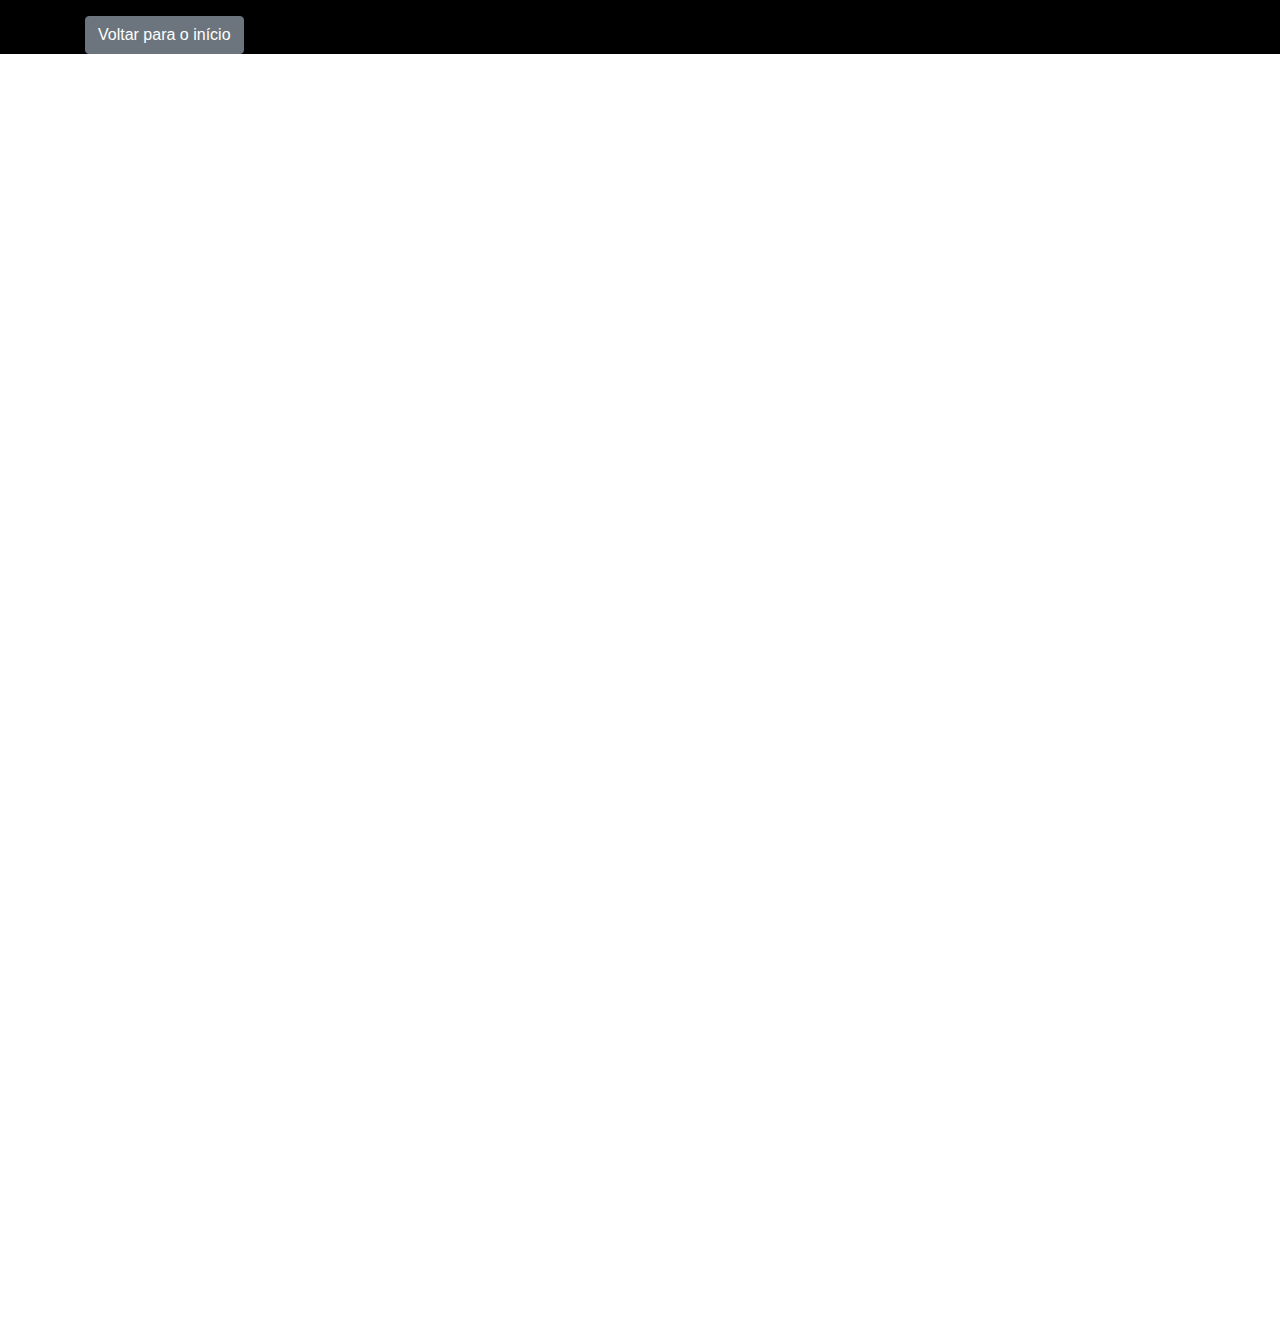
<file: user-profile.html>
<!DOCTYPE html>
<html lang="pt-br">
<head>
  <meta charset="UTF-8">
  <meta name="viewport" content="width=device-width, initial-scale=1.0">
  <title>Perfil do Usuário</title>
  <link rel="stylesheet" href="https://stackpath.bootstrapcdn.com/bootstrap/4.5.2/css/bootstrap.min.css">
  <link rel="stylesheet" href="style.css">
</head>
<body>
  <header style="background-color: black; color: white;">
    <nav class="navbar navbar-expand-lg navbar-dark"></nav>
      <div class="container">
        <a href="index.html"><button class="btn btn-secondary ml-auto mr-2">Voltar para o início</button></a>
        </div>
    </header>
</body>

</html>
</file>
<file: style.css>
/* Add custom styles here */

#greeting {
    background-color: #f0f0f0;
    padding: 20px;
    color: #333;
}
.carousel-timer {
    top: 10px;
    right: 50px;
    color: #fff;
}
#page-container {
    position: relative;
    min-height: 100vh;
}
#content-wrap {
    padding-bottom: 2.5rem;
    /* altura do rodapé */
}
#footer {
    position: absolute;
    bottom: 0;
    width: 100%;
    height: 2.5rem;
    /* altura do rodapé */
}
@media only screen and (max-width: 600px) {
    /* Styles for screens smaller than 600px (e.g., mobile devices) */
    .carousel-item img {
        width: 100%;
        /* Make images take up full width */
        height: auto;
        /* Maintain aspect ratio */
    }
}
@media only screen and (min-width: 601px) and (max-width: 1024px) {
    /* Styles for screens between 601px and 1024px (e.g., tablets) */
}
@media only screen and (min-width: 1025px) and (max-width: 1440px) {
    /* Styles for screens between 1025px and 1440px (e.g., notebooks) */
}

@media only screen and (min-width: 1441px) {
    /* Styles for screens larger than 1440px (e.g., desktops) */
}
/* style.css */
body {
    padding-bottom: 100%;
    /* Adjust the value as needed */
}
.main-content {
    padding-bottom: 100%;
    /* Adjust this value to match the height of your footer */
}

.user-profile {
    display: flex;
    align-items: center;
    padding: 10px;
    background-color: #f5f5f5;
}
.user-profile img {
    width: 50px;
    height: 50px;
    border-radius: 50%;
}
.user-name {
    margin-left: 10px;
    font-size: 18px;
    font-weight: bold;
}
.user-profile a {
    color: white;
    margin-left: auto;
    text-decoration: none;
}
img {
    max-width: 100%;
    height: auto;
}
@media (max-width: 768px) {
    img {
        max-width: 100%;
    }
}
/* style.css */
#togglePassword {
  cursor: pointer;
}
#togglePassword.bibi-eye {
  color: #007bff; /* Cor da fonte quando a senha está visível */
}
</file>
